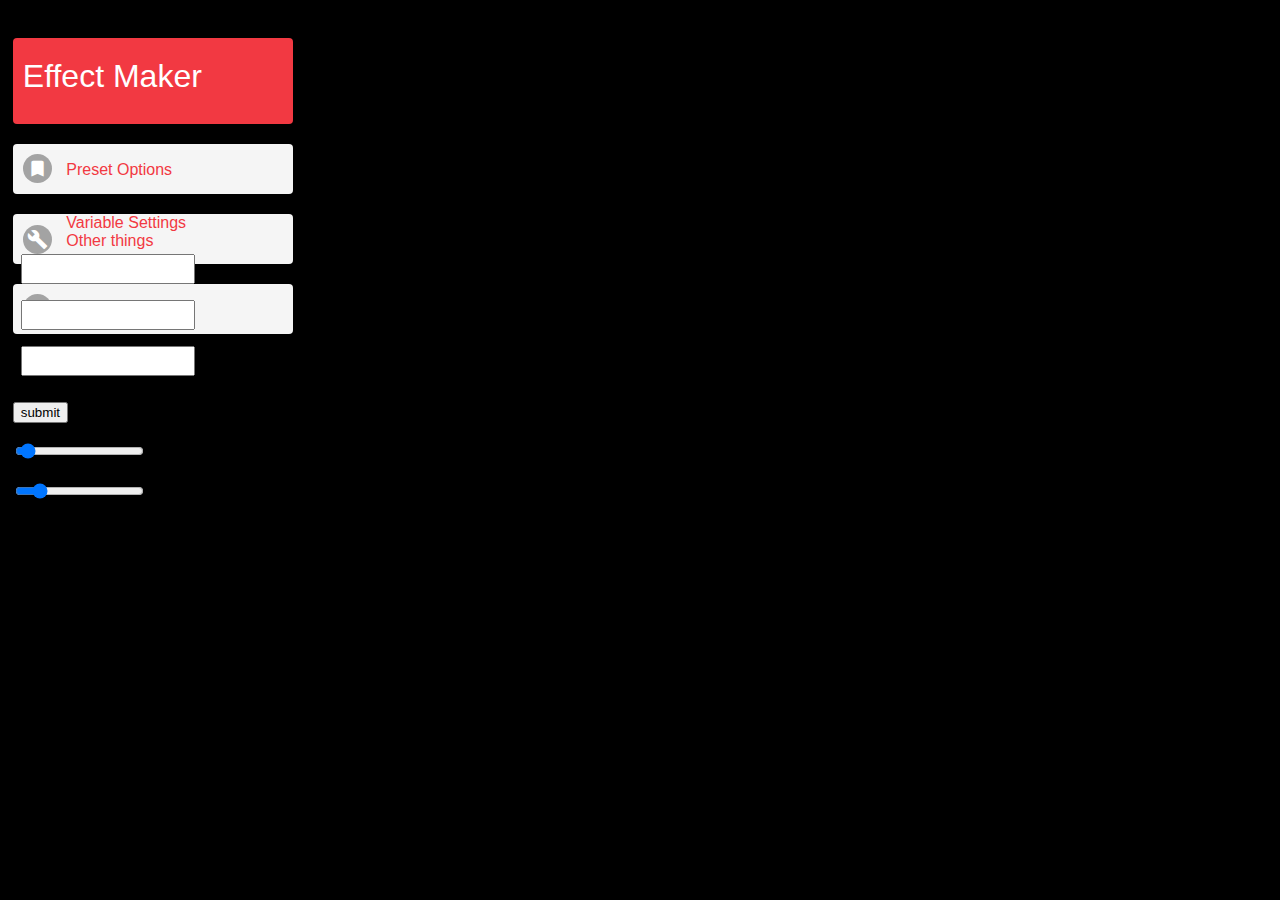
<file: cardFlip/index.html>
<!doctype html>
<html lang="en">
<head>
    <meta charset="UTF-8">
    <meta name="viewport"
          content="width=device-width, user-scalable=no, initial-scale=1.0, maximum-scale=1.0, minimum-scale=1.0">
    <meta http-equiv="X-UA-Compatible" content="ie=edge">
    <link href="https://fonts.googleapis.com/icon?family=Material+Icons"
          rel="stylesheet">
    <link rel="stylesheet" href="../style.css">
    <script src="https://code.jquery.com/jquery-3.0.0.js"></script>
    <script src="https://ajax.googleapis.com/ajax/libs/jquery/3.1.0/jquery.min.js"></script>
    <script src="../effectCode/cardflip.js"></script>
    <script src="cardFlip.js"></script>
    <title>Effect Maker</title>
</head>
<body>
<div id="main" style="width: 100vw; height:100vh;">
    <!--MENU-->
    <div id="leftMenu">
        <a href="../"><div class="menu" id="title">
            <p>Effect Maker</p>
            </div>
        </a>
        <!--PRESETS-->
        <div class="menu presets">
            <div class="circle icon">
                <i class="material-icons md-light md-36">bookmark</i>
            </div>
            <div class="menuText">Preset Options</div>
        </div>
        <!--PARAMETERS-->
        <div class="menu paramSettings">
            <div class="circle icon">
                <i class="material-icons md-light md-36">build</i>
            </div>
            <div class="menuText">Variable Settings<br>Other things</div>
            <input id="image1Input" class="textInput" type="text">
            <input id="image2Input" class="textInput" type="text">
            <input id="image3Input" class="textInput" type="text"><br>
            <!--Button-->
            <button id="addImagesBtn">submit</button><br>
            <!--Min slider-->
            <label for="minSizeSlider">Minimum Size: </label>
            <output for="minSizeSlider" id="minSizeValue">10</output><br>
            <input type="range" min="0" max="100" value="5" oninput="updateMinSizeOuput(value)" id="minSizeSlider"><br>
            <!--Max slider-->
            <label for="maxSizeSlider">Maximum Size: </label>
            <output for="maxSizeSlider" id="maxSizeValue">20</output><br>
            <input type="range" min="0" max="100" value="15" oninput="updateMaxSizeOuput(value)" id="maxSizeSlider"><br>
        </div>
        <!--SHOWCODE BUTTON-->
        <div class="menu" id="showCode">
            <div class="circle icon">
                <i class="material-icons md-light md-36">code</i>
            </div>
            <div class="menuText">Show Code</div>
        </div>
    </div>
</div>
</body>
</html>
</file>
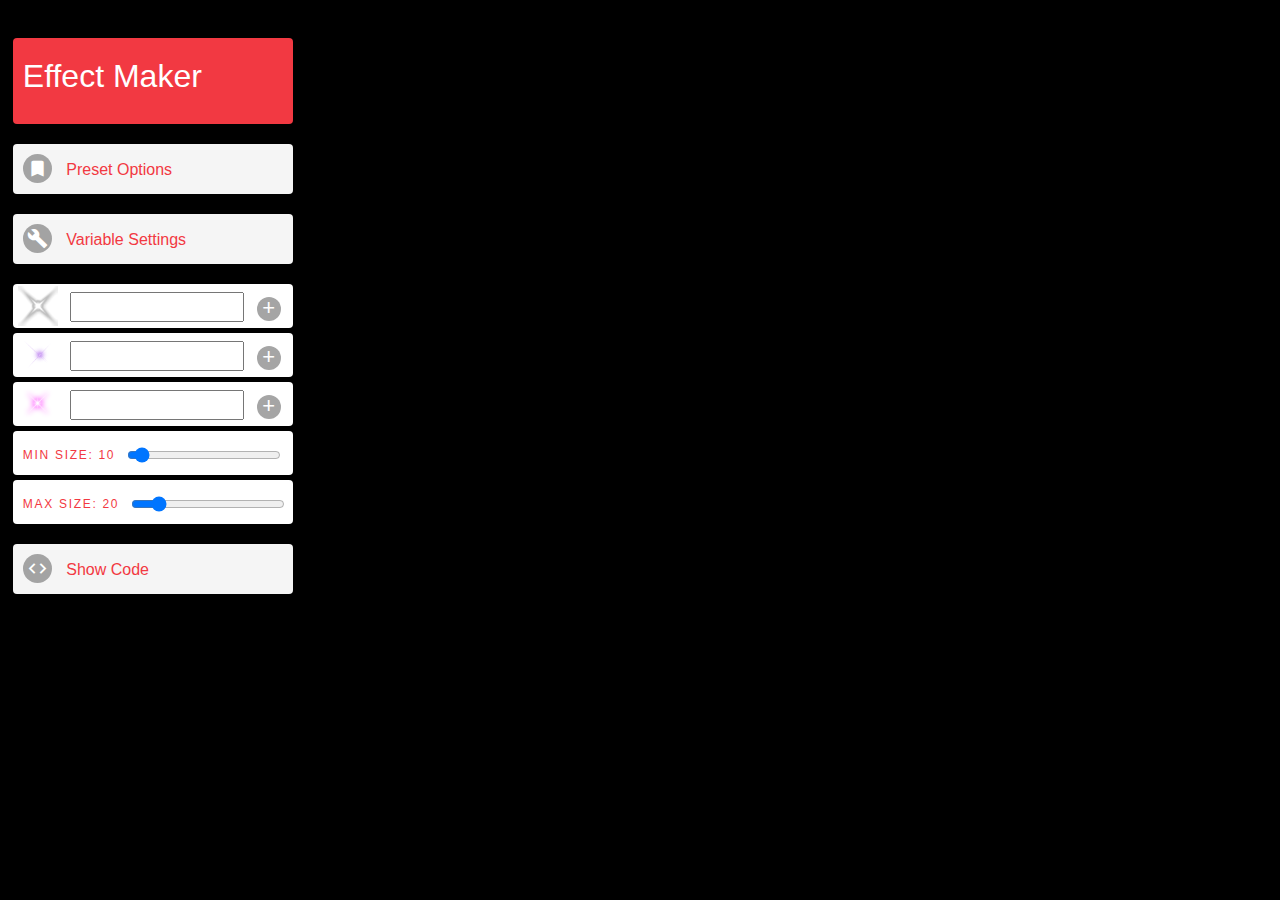
<file: emitter/index.html>
<!doctype html>
<html lang="en">
<head>
    <meta charset="UTF-8">
    <meta name="viewport"
          content="width=device-width, user-scalable=no, initial-scale=1.0, maximum-scale=1.0, minimum-scale=1.0">
    <meta http-equiv="X-UA-Compatible" content="ie=edge">
    <link href="https://fonts.googleapis.com/icon?family=Material+Icons"
          rel="stylesheet">
    <link rel="stylesheet" href="../style.css">
    <script src="https://code.jquery.com/jquery-3.0.0.js"></script>
    <script src="https://ajax.googleapis.com/ajax/libs/jquery/3.1.0/jquery.min.js"></script>
    <script src="../effectCode/particles.js"></script>
    <script src="emitter.js"></script>
    <title>Effect Maker : Emitter Effect</title>
</head>
<body>
<div id="main" style="width: 100vw; height:100vh;">
    <div id="leftMenu">
        <a href="../index.html">
            <div class="menu" id="title">
                <p>Effect Maker</p>
            </div>
        </a>
        <div class="menu presets">
            <div class="circle icon">
                <i class="material-icons md-light md-36">bookmark</i>
            </div>
            <div class="menuText">Preset Options</div>
        </div>
        <div class="menu paramSettings">
            <div class="circle icon">
                <i class="material-icons md-light md-36">build</i>
            </div>
            <div class="menuText">Variable Settings</div>
        </div>
        <div class="settingContainer">
            <div class="imgPreview" id="imgPreview1"></div>
            <input id="image1Input" class="textInput" type="text">
            <div class="addImagesButton imageButton1">+</div>
        </div>
        <div class="settingContainer">
            <div class="imgPreview" id="imgPreview2"></div>
            <input id="image2Input" class="textInput" type="text">
            <div class="addImagesButton imageButton2">+</div>
        </div>
        <div class="settingContainer">
            <div class="imgPreview" id="imgPreview3"></div>
            <input id="image3Input" class="textInput" type="text">
            <div class="addImagesButton imageButton3" >+</div>
        </div>
        <!--Min slider-->
        <div class="settingContainer slider">
            <label for="minSizeSlider">Min Size: <output for="minSizeSlider" id="minSizeValue">10</output></label>
            <input type="range" min="0" max="100" value="5" oninput="updateMinSizeOuput(value)" id="minSizeSlider">
        </div>
        <!--Max slider-->
        <div  class="settingContainer slider">
            <label for="maxSizeSlider">Max Size: <output for="maxSizeSlider" id="maxSizeValue">20</output></label>
            <input type="range" min="0" max="100" value="15" oninput="updateMaxSizeOuput(value)" id="maxSizeSlider">
        </div>

        <div class="menu" id="showCode">
            <div class="circle icon">
                <i class="material-icons md-light md-36">code</i>
            </div>
            <div class="menuText">Show Code</div>
        </div>
    </div>
</div>
</body>
</html>
</file>
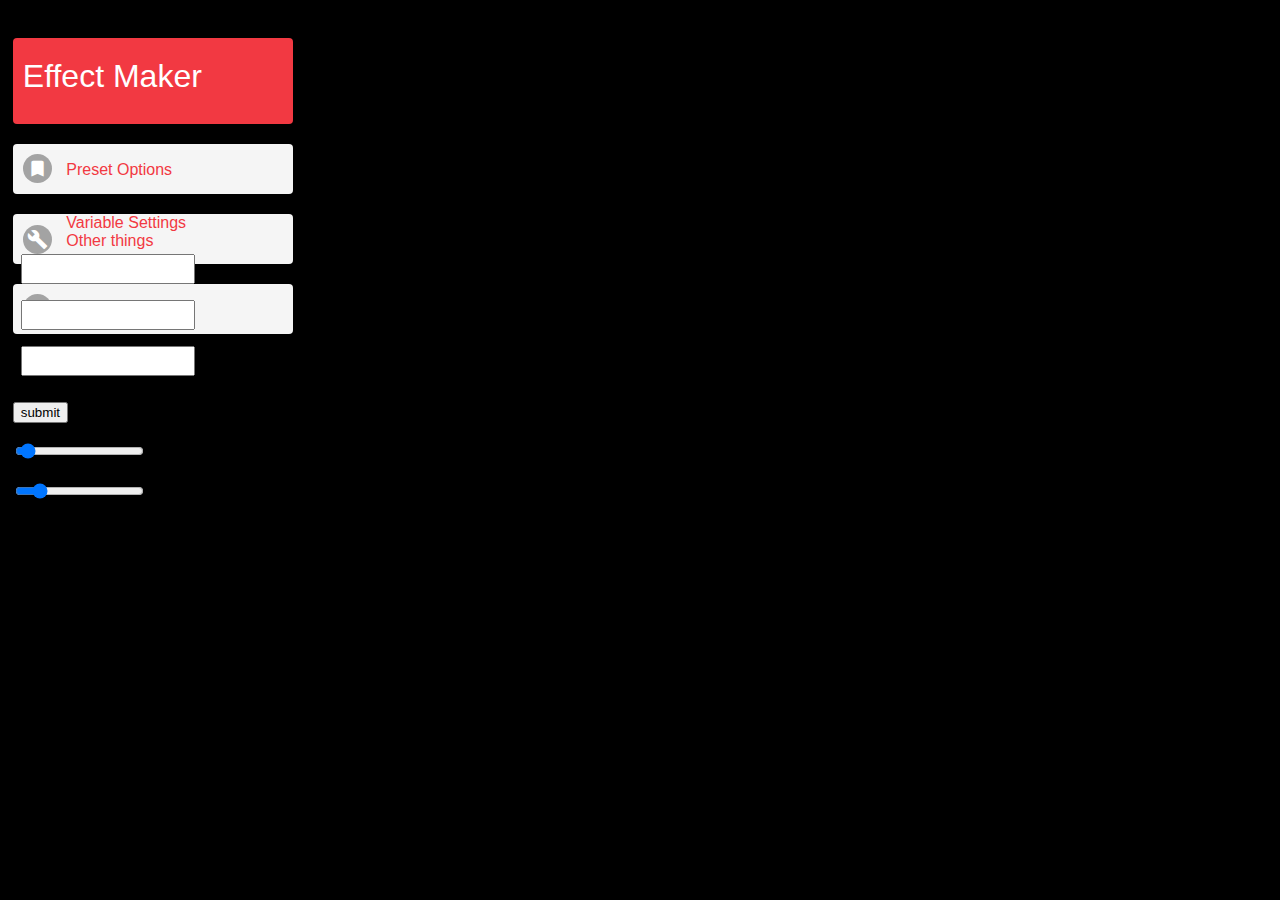
<file: template/indexTemplate.html>
<!doctype html>
<html lang="en">
<head>
    <meta charset="UTF-8">
    <meta name="viewport"
          content="width=device-width, user-scalable=no, initial-scale=1.0, maximum-scale=1.0, minimum-scale=1.0">
    <meta http-equiv="X-UA-Compatible" content="ie=edge">
    <link href="https://fonts.googleapis.com/icon?family=Material+Icons"
          rel="stylesheet">
    <link rel="stylesheet" href="../style.css">
    <script src="https://code.jquery.com/jquery-3.0.0.js"></script>
    <script src="https://ajax.googleapis.com/ajax/libs/jquery/3.1.0/jquery.min.js"></script>
    <script src="../effectCode/particles.js"></script>
    <script src="mainTemplate.js"></script>
    <title>Effect Maker</title>
</head>
<body>
<div id="main" style="width: 100vw; height:100vh;">
    <!--MENU-->
    <div id="leftMenu">
        <div class="menu" id="title">
            <p>Effect Maker</p>
        </div>
        <!--PRESETS-->
        <div class="menu presets">
            <div class="circle icon">
                <i class="material-icons md-light md-36">bookmark</i>
            </div>
            <div class="menuText">Preset Options</div>
        </div>
        <!--PARAMETERS-->
        <div class="menu paramSettings">
            <div class="circle icon">
                <i class="material-icons md-light md-36">build</i>
            </div>
            <div class="menuText">Variable Settings<br>Other things</div>
            <input id="image1Input" class="textInput" type="text">
            <input id="image2Input" class="textInput" type="text">
            <input id="image3Input" class="textInput" type="text"><br>
            <!--Button-->
            <button id="addImagesBtn">submit</button><br>
            <!--Min slider-->
            <label for="minSizeSlider">Minimum Size: </label>
            <output for="minSizeSlider" id="minSizeValue">10</output><br>
            <input type="range" min="0" max="100" value="5" oninput="updateMinSizeOuput(value)" id="minSizeSlider"><br>
            <!--Max slider-->
            <label for="maxSizeSlider">Maximum Size: </label>
            <output for="maxSizeSlider" id="maxSizeValue">20</output><br>
            <input type="range" min="0" max="100" value="15" oninput="updateMaxSizeOuput(value)" id="maxSizeSlider"><br>
        </div>
        <!--SHOWCODE BUTTON-->
        <div class="menu" id="showCode">
            <div class="circle icon">
                <i class="material-icons md-light md-36">code</i>
            </div>
            <div class="menuText">Show Code</div>
        </div>
    </div>
</div>
</body>
</html>
</file>
<file: style.css>
body {
    background-color: #000000;
    margin: 0;
    padding: 0;
    font-family: Roboto, Arial, sans-serif;
    color: #000000;
}

p {
    margin: 0;
    padding: 10px;
}

a {
    text-decoration: none;

}
#main {
    position: relative;
}

/* Main Page */
.header{
    height: 10vh;
    width: 100vw;
    background-color: #cccccc;
    text-align: center;
    line-height: 10vh;
    font-size: 40px;
}

#EffectsMenuWrapper{
    height: 90vh;
    width: 100vw;
    background-color: #444444;
    padding: 2.5vw;
    box-sizing: border-box;
    text-align: center;
}

.effectContainer {
    height: 30vh;
    width: 30vh;
    background-color: #777777;
    box-sizing: border-box;
    display: inline-block;
    margin: 2.5vw;
    font-size: 1.5em;
    line-height: 30vh;
    color: #ffffff;
    text-decoration: none;
    border-radius: 50%;
}

/* Effects Page Left Menu */

#leftMenu {
    width: 280px;
    height: 96vh;
    margin: 2vh 1vw;
    display: inline-block;
    position: relative;
    z-index: 100;
    box-sizing: border-box;
}

.menu{
    height: 50px;
    margin: 20px 0;
    background-color: #f5f5f5;
    border-radius: 4px;
}

.menuText {
    display:inline-block;
    color: #F23942;
}

#title {
    font-size: 2em;
    height: 10%;
    color: #ffffff;
    background-color: #F23942;
    text-decoration: none;
    line-height: 56px;
    border-radius: 4px;
}

.presets {
    height: 50px;
    margin: 20px 0;
    /*background-color: #f5f5f5;*/
}

.paramSettings {
    height: 50px;
    margin: 20px 0;
    /*background-color: #f5f5f5;*/
}

/* Text Input Containers */
.settingContainer {
    width: 280px;
    height: 44px;
    background: #FFFFFF;
    box-shadow: 0px 5px 10px 0px rgba(0, 0, 0, 0.2);
    border-radius: 4px;
    padding: 5px;
    margin: 5px 0;
    /* z-index: 4; */
    box-sizing: border-box;
    opacity: 1;
}

.imgPreview {
    height: 40px;
    width: 40px;
    display: inline-block;
    background-size: contain;
    background-repeat: no-repeat;
    position:relative;
    bottom: 3px;
}

#imgPreview1{
    background-image: url('images/sparkle1.png');
}
#imgPreview2{
    background-image: url('images/sparkle2.png');
}
#imgPreview3{
    background-image: url('images/sparkle3.png');
}

.textInput {
    width: 166px;
    height: 24px;
    position: relative;
    bottom: 18px;
    margin: 8px;
}

.addImagesButton {
    height: 24px;
    width: 24px;
    border-radius: 50%;
    background-color: #a5a5a5;
    color: #ffffff;
    display: inline-block;
    font-size: 22px;
    line-height: 22px;
    text-align: center;
    position: relative;
    bottom: 14px;
}

/* Range Inputs */
.settingContainer label {
    font-family: Roboto, Arial, sans-serif;
    font-size: 12px;
    color: #F23942;
    letter-spacing: 1.7px;
    line-height: 12px;
    text-transform: uppercase;
    margin-right: 10px;
    position: relative;
    top: 5px;
    margin: 5px;
}

.slider input {
    position: relative;
    top: 9px;
    width: 154px;
}

/* Show Code */
#showCode {
    height: 50px;
    margin: 20px 0;
    background-color: #f5f5f5;
    border-radius: 4px;
}

#codeBlock {
    width: 71vw;
    height: 30vh;
    margin: 2vh 3vw;
    padding: 1vh 1vw;
    background-color: #f5f5f5;
    border: 0.25vh solid #777777;
    display: inline-block;
    position: absolute;
    bottom: 6vh;
    z-index: 100;
    overflow: hidden;
    box-sizing: border-box;
}


.material-icons.md-light {
    color: rgba(255, 255, 255, 1);
}
.material-icons.md-36 {
    font-size: 21px;
    position: relative;
    left: 4px;
    top: 4px;
}
.circle {
    height: 29px;
    width: 29px;
    background-color: #a3a3a3;
    border-radius: 50%;
    display: inline-block;
    margin: 10px;
}
</file>
